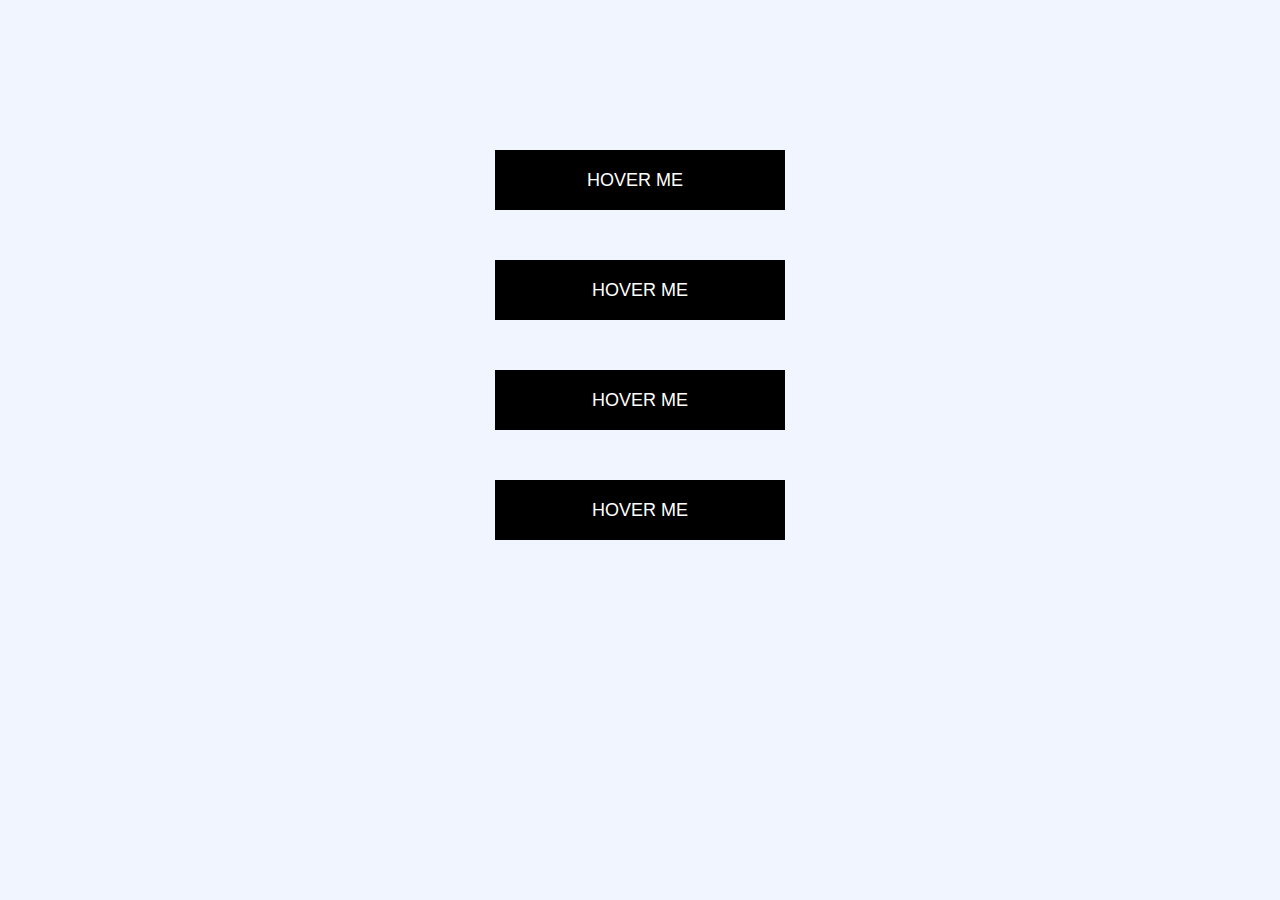
<file: indexbtn.html>
<!DOCTYPE html>
<html lang="en">
<head>
  <meta charset="UTF-8">
  <meta name="viewport" content="width=device-width, initial-scale=1.0">
  <title>Hover effects on buttons</title>
  <link rel="stylesheet" href="btn.css">
</head>
<body>
  <div class="container">
    <a href="#" class="btn btn1">HOVER ME <span>&#10230;</span></a>
    <a href="#" class="btn btn2">HOVER ME</a>
    <a href="#" class="btn btn3">HOVER ME</a>
    <a href="#" class="btn btn4">HOVER ME</a>
  </div>
</body>
</html>
</file>
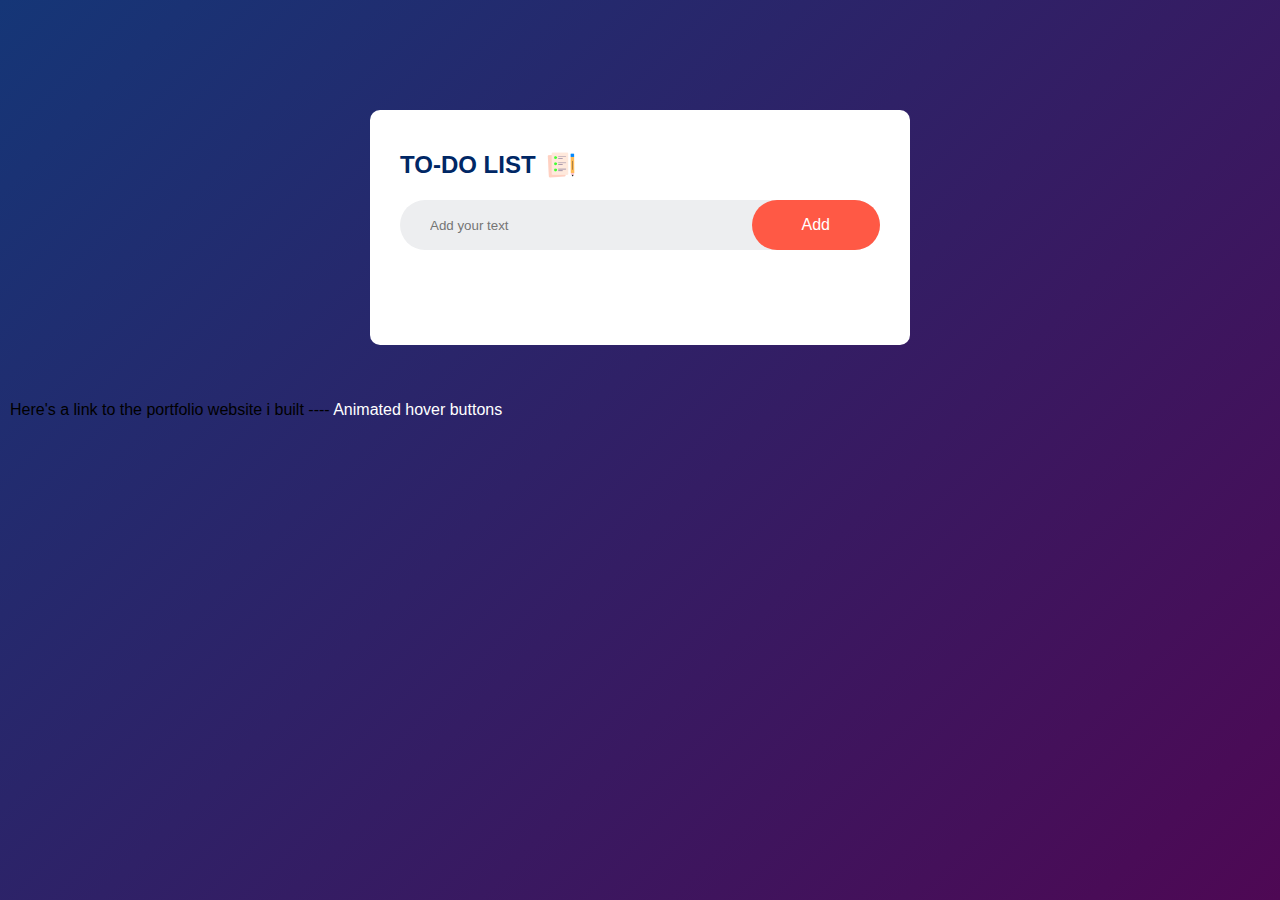
<file: indexjs.html>
<!DOCTYPE html>
<html lang="en">
<head>
  <meta charset="UTF-8">
  <meta name="viewport" content="width=device-width, initial-scale=1.0">
  <title>TO-DO LIST</title>
  <link rel="stylesheet" href="indexjs.css">
</head>
<body>
  <div class="container">
    <div class="todo-app">
      <h2>TO-DO LIST <img src="icon.png" alt=""></h2>
      <div class="row">
        <input type="text" id="input-box" placeholder="Add your text">
        <button onclick="addTask()">Add</button>
      </div>
      <ul id="list-container">
        <!--<li class="checked">Task 1</li>
        <li>Task 2</li>
        <li>Task 3</li> -->
      </ul>
    </div>
    <br>
    <br>
   <p id="port-link"> Here's a link to the portfolio website i built ---- <a href="indexbtn.html">Animated hover buttons</a></p>
  </div>
  <script src="indexjs.js"></script>
</body>
</html>
</file>
<file: btn.css>
* {
  margin: 0;
  padding: 0;
  box-sizing: border-box;
  font-family: 'poppins', sans-serif;
}

body {
  background: #f1f5ff;
}

.container {
  width: fit-content;
  margin: 150px auto;
}

.btn {
  width: 290px;
  height: 60px;
  color: white;
  background: black;
  font-size: 18px;
  text-decoration: none;
  margin: 50px;
  display: flex;
  align-items: center;
  justify-content: center;
  transition: 0.5s;
  position: relative;
}
.btn1 span {
  margin-left: 10px;
  width: 0;
  overflow: hidden;
  transition: 0.5s;
}

.btn1:hover span {
  width: 30px;
}

.btn2 {
  box-shadow: 0px 0px 0 #f4005c;
}

.btn2:hover {
  box-shadow: 8px 10px 0 #f4005c;
}

.btn3:hover {
  background-color: transparent;
  border: 2px solid #000;
  color: #000;
  padding-top: 5px;
}

.btn3::after {
  content: '';
  width: 100%;
  height: 100%;
  border: 2px solid #000;
  position: absolute;
  top: 0;
  left: 0;
  box-sizing: border-box;
  transition: top 0.5s, left 0.5s;
}

.btn:hover::after {
  top: 5px;
  left: 5px;
  box-sizing: content-box;
}

.btn4:hover {
  background: transparent;
  color: #000;
}

.btn4::before, .btn4::after {
  content: '';
  width: 100%;
  height: 100%;
  position: absolute;
  top: 0;
  left: 0;
  box-sizing: border-box;
  transition: top 0.5s, left 0.5s;
  z-index: -1;
}

.btn4::before {
  border-left: 2px solid #000;
  border-top: 2px solid #000;
}

.btn4::after {
  border-right: 2px solid #000;
  border-bottom: 2px solid #000;
}

.btn4:hover::before {
  top: -5px;
  left: -15px;
}

.btn4:hover::after {
  top: 5px;
  left: 15px;
}
</file>
<file: indexjs.css>
* {
  margin: 0;
  padding: 0;
  font-family: 'poppins', sans-serif;
  box-sizing: border-box;
}

.container {
  width: 100%;
  min-height: 100vh;
  background: linear-gradient(135deg, #153677, #4e0854);
  padding: 10px;
}

.todo-app {
  width: 100%;
  max-width: 540px;
  background-color: #fff;
  margin: 100px auto 20px;
  padding: 40px 30px 70px;
  border-radius: 10px;
}

.todo-app h2 {
  color: #002765;
  display: flex;
  align-items: center;
  margin-bottom: 20px;
}

.todo-app h2 img {
  width: 30px;
  margin-left: 10px;
}

.row {
  display: flex;
  align-items: center;
  justify-content: space-between;
  background: #edeef0;
  border-radius: 30px;
  padding-left: 20px;
  margin-bottom: 25px;
}

input {
  flex: 1;
  border: none;
  outline: none;
  background: transparent;
  padding: 10px;
}

button {
  outline: none;
  border: none;
  padding: 16px 50px;
  background: #ff5945;
  color: #fff;
  cursor: pointer;
  font-size: 16px;
  border-radius: 40px;
}

ul li {
  list-style: none;
  font-size: 17px;
  padding: 12px 8px 12px 50px;
  user-select: none;
  cursor: pointer;
  position: relative;
}

ul li::before {
  content: '';
  position: absolute;
  height: 28px;
  width: 28px;
  border-radius: 50%;
  background-image: url(unchecked.png);
  background-size: cover;
  background-position: center;
  top: 12px;
  left: 8px;
}

ul li.checked {
  color: #555;
  text-decoration: line-through;
}

ul li.checked::before {
  background-image: url(checked.png);
}

ul li span {
  position: absolute;
  right: 0;
  top: 5px;
  width: 40px;
  height: 40px;
  font-size: 22px;
  color: #555;
  line-height: 40px;
  text-align: center;
  border-radius: 50%;
}

ul li span:hover {
  background: #edeef0;
}

#port-link a {
  text-decoration: none;
  color: white;
}

#port-link a:hover {
  text-decoration: underline;
  color: orange;
}
</file>
